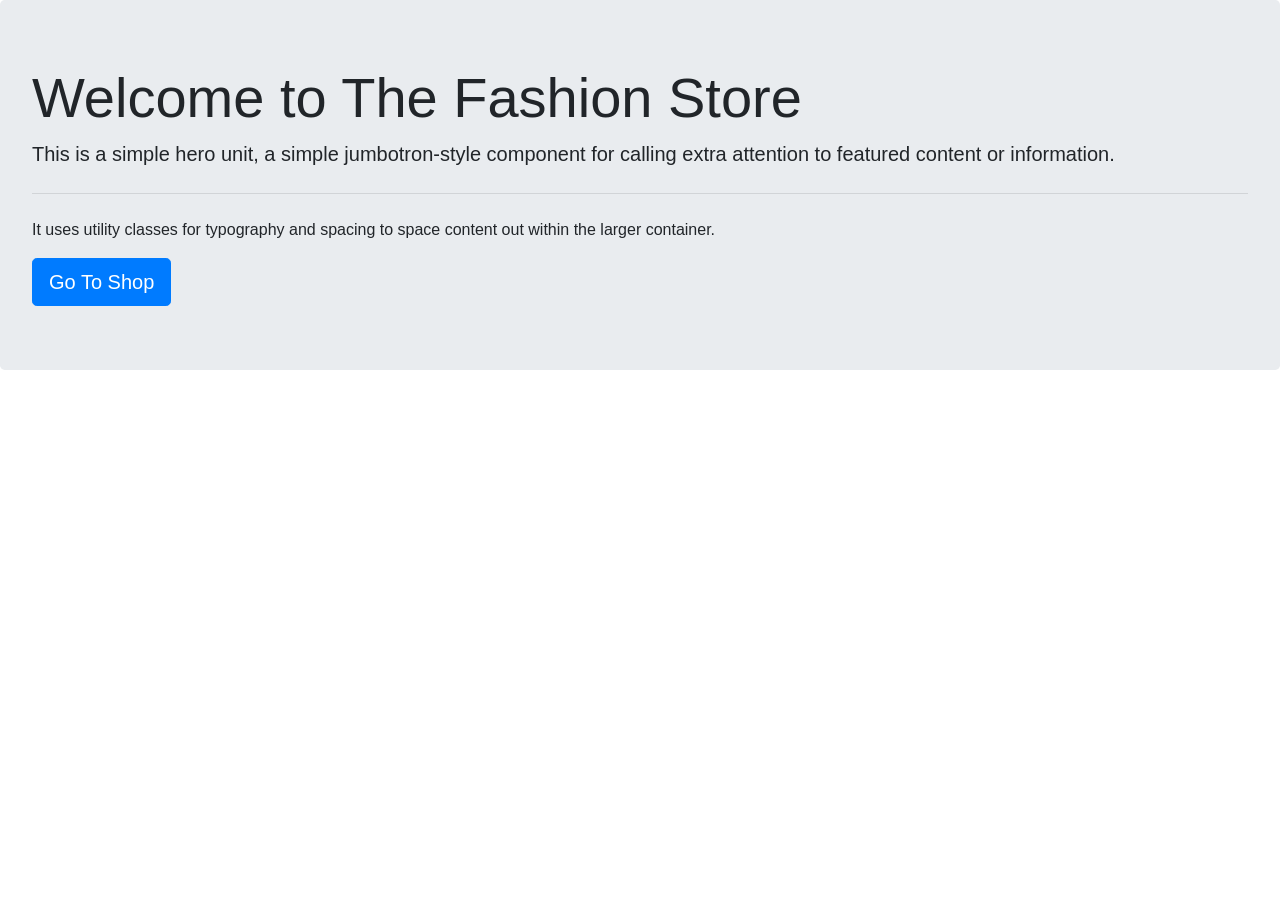
<file: Ecommerce/templates/index.html>
<!doctype html>
<html lang="en">
  <head>
    <!-- Required meta tags -->
    <meta charset="utf-8">
    <meta name="viewport" content="width=device-width, initial-scale=1, shrink-to-fit=no">

    <!-- Bootstrap CSS -->
    <link rel="stylesheet" href="https://stackpath.bootstrapcdn.com/bootstrap/4.3.1/css/bootstrap.min.css" integrity="sha384-ggOyR0iXCbMQv3Xipma34MD+dH/1fQ784/j6cY/iJTQUOhcWr7x9JvoRxT2MZw1T" crossorigin="anonymous">

    <title>Welcome To The Fashion Store</title>
  </head>
  <body>
   <div class="jumbotron">
  <h1 class="display-4">Welcome to The Fashion Store</h1>
  <p class="lead">This is a simple hero unit, a simple jumbotron-style component for calling extra attention to featured content or information.</p>
  <hr class="my-4">
  <p>It uses utility classes for typography and spacing to space content out within the larger container.</p>
  <a class="btn btn-primary btn-lg" href="/Shop" role="button">Go To Shop</a>
</div>

    <!-- Optional JavaScript -->
    <!-- jQuery first, then Popper.js, then Bootstrap JS -->
    <script src="https://code.jquery.com/jquery-3.3.1.slim.min.js" integrity="sha384-q8i/X+965DzO0rT7abK41JStQIAqVgRVzpbzo5smXKp4YfRvH+8abtTE1Pi6jizo" crossorigin="anonymous"></script>
    <script src="https://cdnjs.cloudflare.com/ajax/libs/popper.js/1.14.7/umd/popper.min.js" integrity="sha384-UO2eT0CpHqdSJQ6hJty5KVphtPhzWj9WO1clHTMGa3JDZwrnQq4sF86dIHNDz0W1" crossorigin="anonymous"></script>
    <script src="https://stackpath.bootstrapcdn.com/bootstrap/4.3.1/js/bootstrap.min.js" integrity="sha384-JjSmVgyd0p3pXB1rRibZUAYoIIy6OrQ6VrjIEaFf/nJGzIxFDsf4x0xIM+B07jRM" crossorigin="anonymous"></script>
  </body>
</html>
</file>
